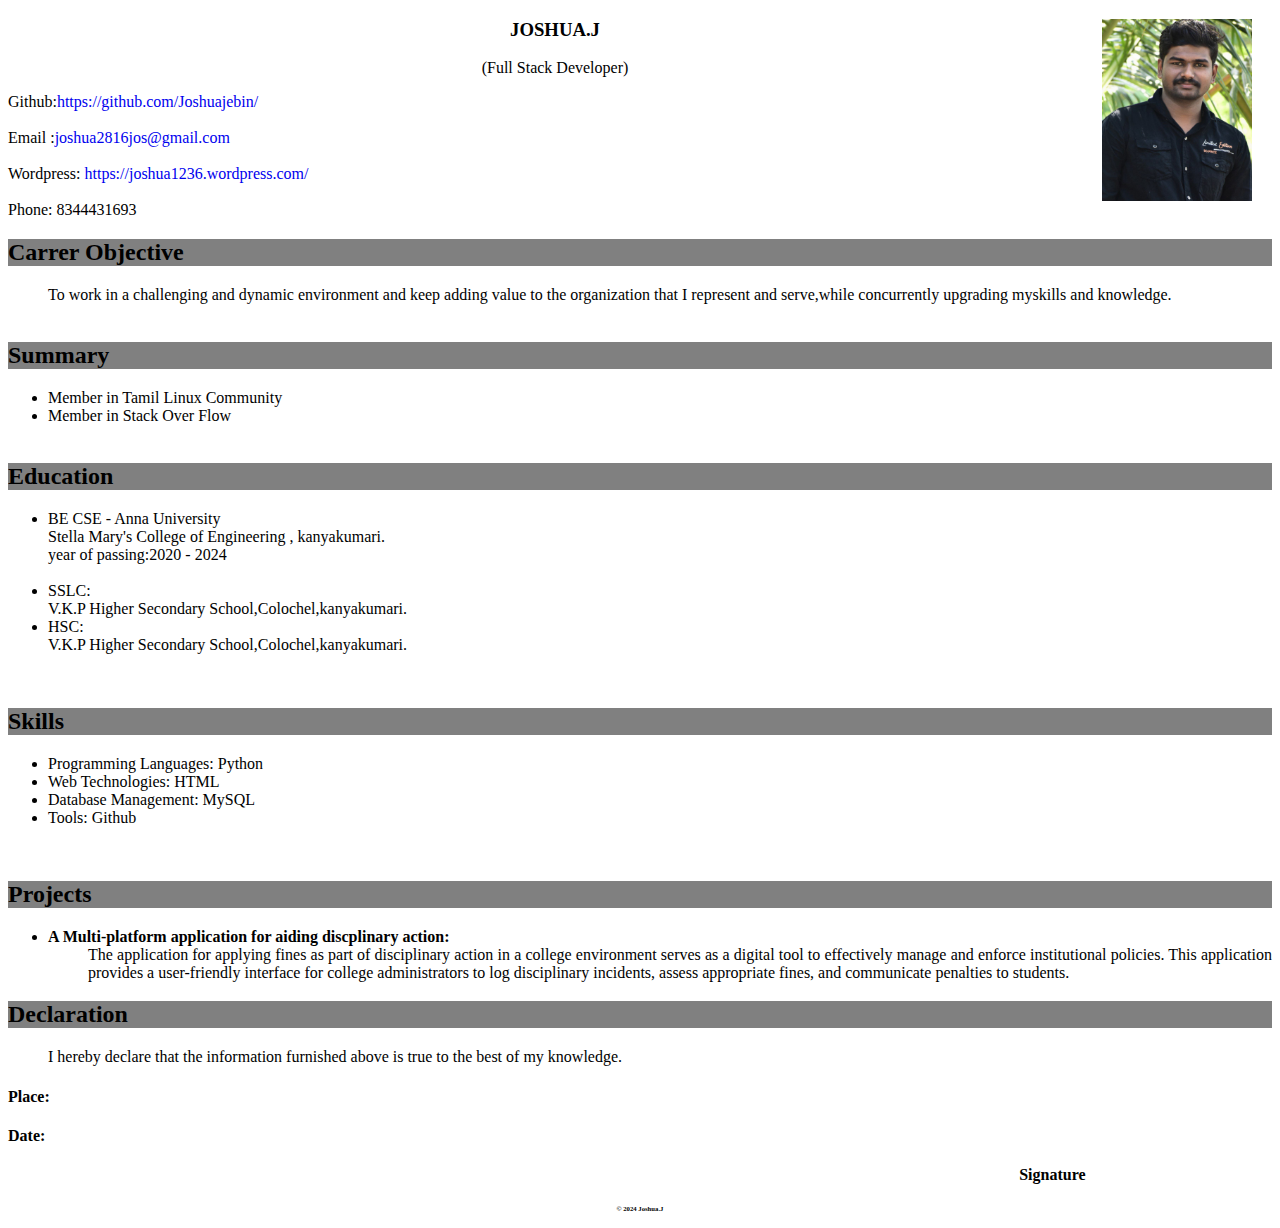
<file: index.html>
<!DOCTYPE html>
<html lang="en">
<head>
    <meta charset="UTF-8">
    <meta name="viewport" content="width=device-width, initial-scale=1.0">
  
    
    <title>resume-JOSHUA</title>
<link rel="stylesheet" href="style2.css"> 
</head>


<body>
<img src="my.jpeg" alt="Placeholder Image" class="abc">
    <div class="container">
        <div class="header">
          <center>  <h3> <strong>JOSHUA.J</h3> </strong> </center>
           <center> (Full Stack Developer)</p> </center>
            <div class="contact-info">
<table class="abb">



                          <a>Github:</a> <a href="https://github.com/Joshuajebin/" target="_blank">https://github.com/Joshuajebin/</a> <br>
<br>

               <a>Email :</a> <a href="mailto:joshua2816jos@gmail.com" target="_blank" :>joshua2816jos@gmail.com</a> <br>
<br>

         <a>Wordpress:</a> <a href="https://joshua1236.wordpress.com/" target="_blank">  https://joshua1236.wordpress.com/</a> <br>
<br>
                 <a>Phone: 8344431693</a> <br>

</table>
                
        
            </div>
        </div>

        <div class="content">
            
               <h2> Carrer Objective</h2>  
                <dd>To work in a challenging and dynamic environment and keep adding value to the
organization that I represent and serve,while concurrently upgrading myskills and
knowledge.</dd->
<br>
<br>
            </div>
          <h2 >Summary </h2>
        <ul>
            <li>Member in Tamil Linux Community</li>
            <li>Member in Stack Over Flow</li>
<br>

            </ul>
          <h2>Education </h2>
                <ul>
                    <li>
                        <abbr title= "Bachelor of Engineering"> BE</abbr> <abbr title="Computer Science and Engineering">CSE </abbr> </strong> - Anna University<br>
                        Stella Mary's College of Engineering , kanyakumari.

                        <br>
                         year of passing:2020 - 2024

                        <br>
<br>


                        
                    <li>
                         SSLC: <br>
                         V.K.P Higher Secondary School,Colochel,kanyakumari.

                    <li> 

                         HSC: <br> 
                         V.K.P Higher Secondary School,Colochel,kanyakumari.

                    </li>
                </ul>
            </div>

            <br>
                 <h2 style="background-color:gray;">Skills </h2>
                <ul>
                    <li>Programming Languages: Python</li>
                    <li>Web Technologies: HTML</li>
                    <li>Database Management: MySQL</li>
                    <li>Tools: Github</li>
                </ul>
            </div>

            <br>
                 <h2>Projects</h2>
                <ul>
                    
                    <li>
                        <strong>A Multi-platform application for aiding discplinary action:</strong>
<br>
<dd>The application for applying fines as part of disciplinary action in a college environment
serves as a digital tool to effectively manage and enforce institutional policies. This
application provides a user-friendly interface for college administrators to log disciplinary
incidents, assess appropriate fines, and communicate penalties to students.</dd>
                        
                    </li>
                </ul>

 <h2>Declaration</h2>
<dd>I hereby declare that the information furnished above is true to the best of my knowledge.</dd>
<h4>Place:<h4>
<h4>Date:<h4>
<h4 class="one">Signature</h4>

            </div>

           
        </div>

        <div class="footer">
            <center> <h6> <p>&copy; 2024 Joshua.J</p> </h6> </center>
        </div>
    </div>
</body>
</html>
</file>
<file: style2.css>
a
{
    text-decoration:None;
}
abbr{
    text-decoration:None;
}

h2 {
    background-color:grey;
    position: sticky;
    top: 0;
}

.one{
    margin-left:80%;

}

.abb{
    width:2800px;

}



.ccc{
    text-align:justify;
    
}

body{
    text-align:justify;
}


.footer{
    font-size:10px;
}


.abc{
    float:right;
    margin-right: 20px;
    width:150px;
    
        }
</file>
